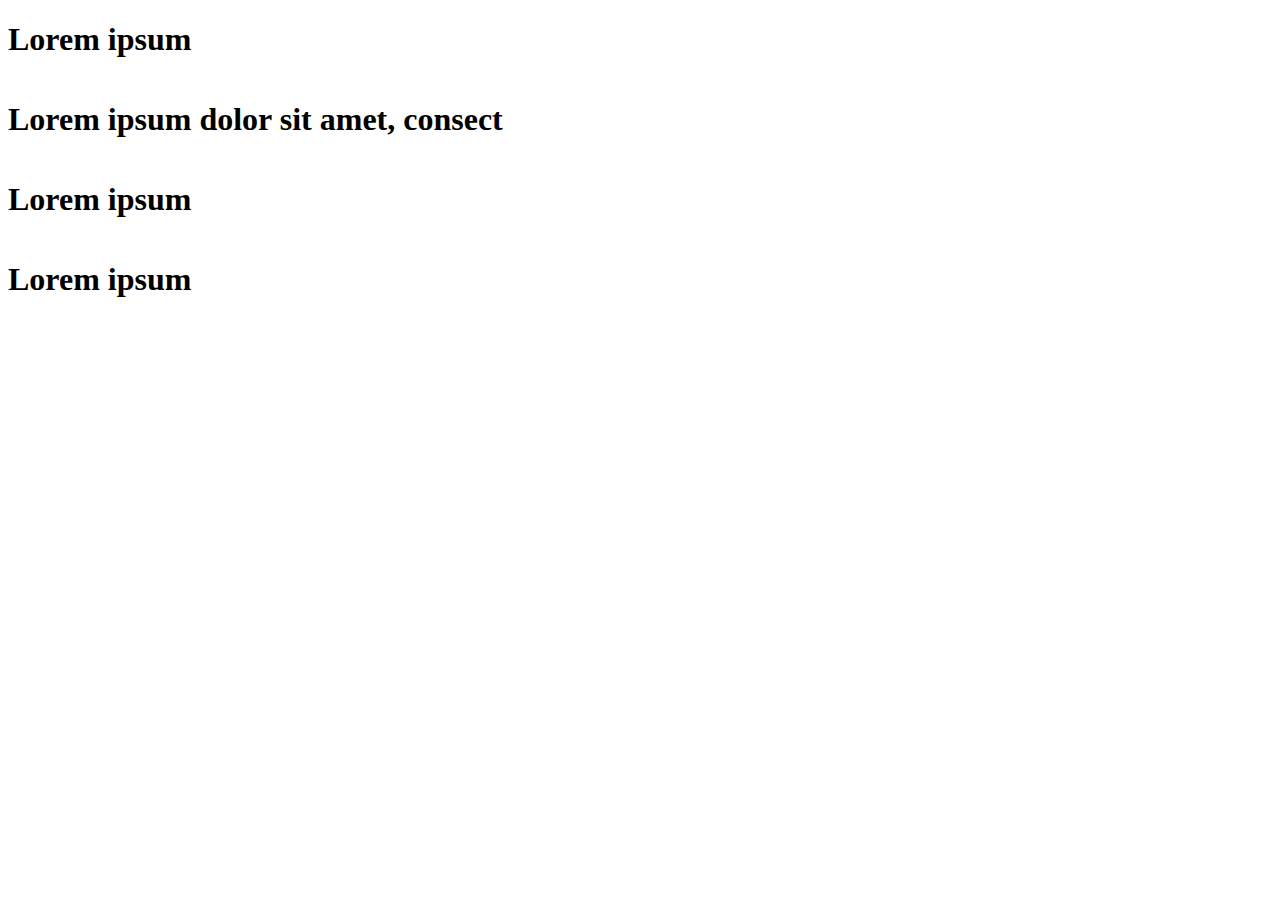
<file: accordion.html>
<!DOCTYPE html>
<html lang="en">

<head>
    <meta charset="UTF-8">
    <meta http-equiv="X-UA-Compatible" content="IE=edge">
    <meta name="viewport" content="width=device-width, initial-scale=1.0">
    <title>Document</title>
    <link rel="stylesheet" href="accordion.css">
</head>

<body>
    <section class="card">
        <article>
            <h1 data-accordion-element-trigger>Lorem ipsum</h1>
            <div data-accordion-element-content class="content">
                <p>Lorem ipsum dolor sit amet, consectetur adipiscing elit. Suspendisse eu lectus quis mauris malesuada
                    fringilla. Praesent non tellus massa. Phasellus at neque et massa elementum sodales. Quisque neque
                    enim, dignissim at molessllis. Pellentesque blandit quam imperdiet lorem lobortis, at pharetra massa
                    condimentum. Maecenas ac nibh mi. Donec suscipit dolor vitae faucibus venenatis.</p>
            </div>
        </article>
        <article>
            <h1 data-accordion-element-trigger>Lorem ipsum dolor sit amet, consect</h1>
            <div data-accordion-element-content class="content">
                <p>Lorem ipsum dolor sit amet, consectetur adipiscing elit. Suspendisse eu lectus quis mauris malesuada
                    fringilla. Praesent non tellus massa. Phasellus at neque et massa elementum sodales. Quisque neque
                    enim, dignissim at molestie quis, lobortis eu elit. </p>
            </div>
        </article>
        <article>
            <h1 data-accordion-element-trigger>Lorem ipsum</h1>
            <div data-accordion-element-content class="content">
                <p>Lorem ipsum dolor sit amet, consectetur adipiscing elit. Suspendisse eu lectus quis mauris malesuada
                    fringilla. Praesent non tellus massa. Phasellus at neque et massa elementum sodales. Quisque neque
                    enim, dignissim at molestie quis, lobortis eu elit. Sed ornare ultrices tortor sed mollis.
                    Pellentesque blandit quam imperdiet lorem lobortis, at pharetra massa condimentum. Maecenas ac nibh
                    mi. Donec suscipit dolor vitae faucibus venenatis.</p>
            </div>
        </article>
        <article>
            <h1 data-accordion-element-trigger>Lorem ipsum</h1>
            <div data-accordion-element-content class="content">
                <p>Lorem ipsum dolor sit amet, consectetur adipiscing elit. Suspendisse eu lectus quis mauris malesuada
                    fringilla. Praesent non tellus massa. Phasellus at neque et massa elementum sodales. Quisque neque
                    enim, dignissim at molestie quis, lobortis eu elit. Sed ornare ultrices tortor sed mollis.
                    Pellentesque blandit quam imperdiet lorem lobortis, at pharetra massa condimentum. Maecenas ac nibh
                    mi. Donec suscipit dolor vitae faucibus venenatis.<br />Praesent non tellus massa. Phasellus at
                    neque et massa elementum sodales. Quisque neque enim, dignissim at molestie quis, lobortis eu elit.
                    Sed ornare ultrices tortor sed mollis. Pellentesque blandit quam imperdiet lorem lobortis, at
                    pharetra massa condimentum. Maecenas ac nibh mi. Donec suscipit dolor vitae faucibus venenatis.</p>
            </div>
        </article>
    </section>
    <script src="accordion.js"></script>
    <script>
        /**
>>>>>>>

Wanna include in your project?

More documentation on github:

https://github.com/cant89/gianni-accordion-js

>>>>>>>
**/

        var myAccordion = new gianniAccordion({
            elements: ".card article",
            trigger: "[data-accordion-element-trigger]",
            content: "[data-accordion-element-content]",
        });

        myAccordion.on("elementSelected", (data) => {
            console.log("elementOpened", data);
        });
    </script>
</body>

</html>
</file>
<file: accordion.css>
[data-accordion-element-content] {
    height: auto;
    overflow: hidden;
    transition: height 0.5s;
}


.question .card {
    /* width: 400px; */
    margin: 50px auto;
    border-radius: 2px;
    /* background: white; */
    box-shadow: 0 2px 2px 0 rgba(0, 0, 0, 0.14), 0 1px 5px 0 rgba(0, 0, 0, 0.12), 0 3px 1px -2px rgba(0, 0, 0, 0.2);
}

.question article {
    position: relative;
    font-family: "Roboto", sans-serif;
    transition: all 0.3s;
    background: #E8EAF6;
}

.question article.selected {
    transform: scale(1.1);
    box-shadow: 0 0 5px rgba(2, 2, 2, 0.4);
    z-index: 2;
}

.question h6 {
    position: relative;
    background: #666;
    padding: 20px 75px 20px 30px;
    line-height: 30px;
    color: #fff;
    font-weight: 200;
    overflow: hidden;
    transition: background 0.3s;
}

.question h6:hover,
.selected h6 {
    cursor: pointer;
    background: #3949AB;
}

.question h6:before,
.question h6:after {
    content: "";
    position: absolute;
    right: 0;
    top: 50%;
    margin-top: -1px;
    margin-right: 30px;
    width: 20px;
    height: 2px;
    background: #fff;
    transition: transform 0.3s;
}

.question h6:before {
    transform: rotate(0deg);
    -webkit-animation: close-line-one-in 0.8s forwards;
    animation: close-line-one-in 0.8s forwards;
}

.question .selected h6:before {
    -webkit-animation: close-line-one-out 0.8s forwards;
    animation: close-line-one-out 0.8s forwards;
}

.question h6:after {
    transform: rotate(90deg);
    -webkit-animation: close-line-two-in 0.8s forwards;
    animation: close-line-two-in 0.8s forwards;
}

.question .selected h6:after {
    -webkit-animation: close-line-two-out 0.8s forwards;
    animation: close-line-two-out 0.8s forwards;
}

.question .content {
    opacity: 0;
    transform: translateY(20px);
    transition: all ease-out 0.4s 0.1s;
}

.question .selected .content {
    transform: translateY(0);
    opacity: 1;
}

.question .collapsed .content {
    display: none;
}

.question p {
    padding: 25px 30px 40px;
    /* background: #e6e6e6; */
    font-size: 16px;
    line-height: 24px;
    color: #000;
}

@-webkit-keyframes close-line-one-out {

    0%,
    50% {
        transform: translateX(0);
    }

    75% {
        transform: translateX(50px);
    }

    76% {
        transform: translateX(50px) translateY(50px);
    }

    100% {
        transform: rotate(45deg);
    }
}

@keyframes close-line-one-out {

    0%,
    50% {
        transform: translateX(0);
    }

    75% {
        transform: translateX(50px);
    }

    76% {
        transform: translateX(50px) translateY(50px);
    }

    100% {
        transform: rotate(45deg);
    }
}

@-webkit-keyframes close-line-one-in {

    0%,
    20% {
        transform: rotate(45deg);
    }

    60% {
        transform: translateX(50px) translateY(50px) rotate(45deg);
    }

    61% {
        transform: translateX(50px);
    }

    100% {
        transform: rotate(0deg);
    }
}

@keyframes close-line-one-in {

    0%,
    20% {
        transform: rotate(45deg);
    }

    60% {
        transform: translateX(50px) translateY(50px) rotate(45deg);
    }

    61% {
        transform: translateX(50px);
    }

    100% {
        transform: rotate(0deg);
    }
}

@-webkit-keyframes close-line-two-out {

    0%,
    50% {
        transform: rotate(90deg);
    }

    75% {
        transform: translateY(-50px) rotate(90deg);
    }

    76% {
        transform: translateY(-50px) translateX(50px) rotate(90deg);
    }

    100% {
        transform: rotate(135deg);
    }
}

@keyframes close-line-two-out {

    0%,
    50% {
        transform: rotate(90deg);
    }

    75% {
        transform: translateY(-50px) rotate(90deg);
    }

    76% {
        transform: translateY(-50px) translateX(50px) rotate(90deg);
    }

    100% {
        transform: rotate(135deg);
    }
}

@-webkit-keyframes close-line-two-in {
    0% {
        transform: rotate(135deg);
    }

    50% {
        transform: translateY(-50px) translateX(50px) rotate(135deg);
    }

    51% {
        transform: translateY(-50px) rotate(90deg);
    }

    100% {
        transform: rotate(90deg);
    }
}

@keyframes close-line-two-in {
    0% {
        transform: rotate(135deg);
    }

    50% {
        transform: translateY(-50px) translateX(50px) rotate(135deg);
    }

    51% {
        transform: translateY(-50px) rotate(90deg);
    }

    100% {
        transform: rotate(90deg);
    }
}
</file>
